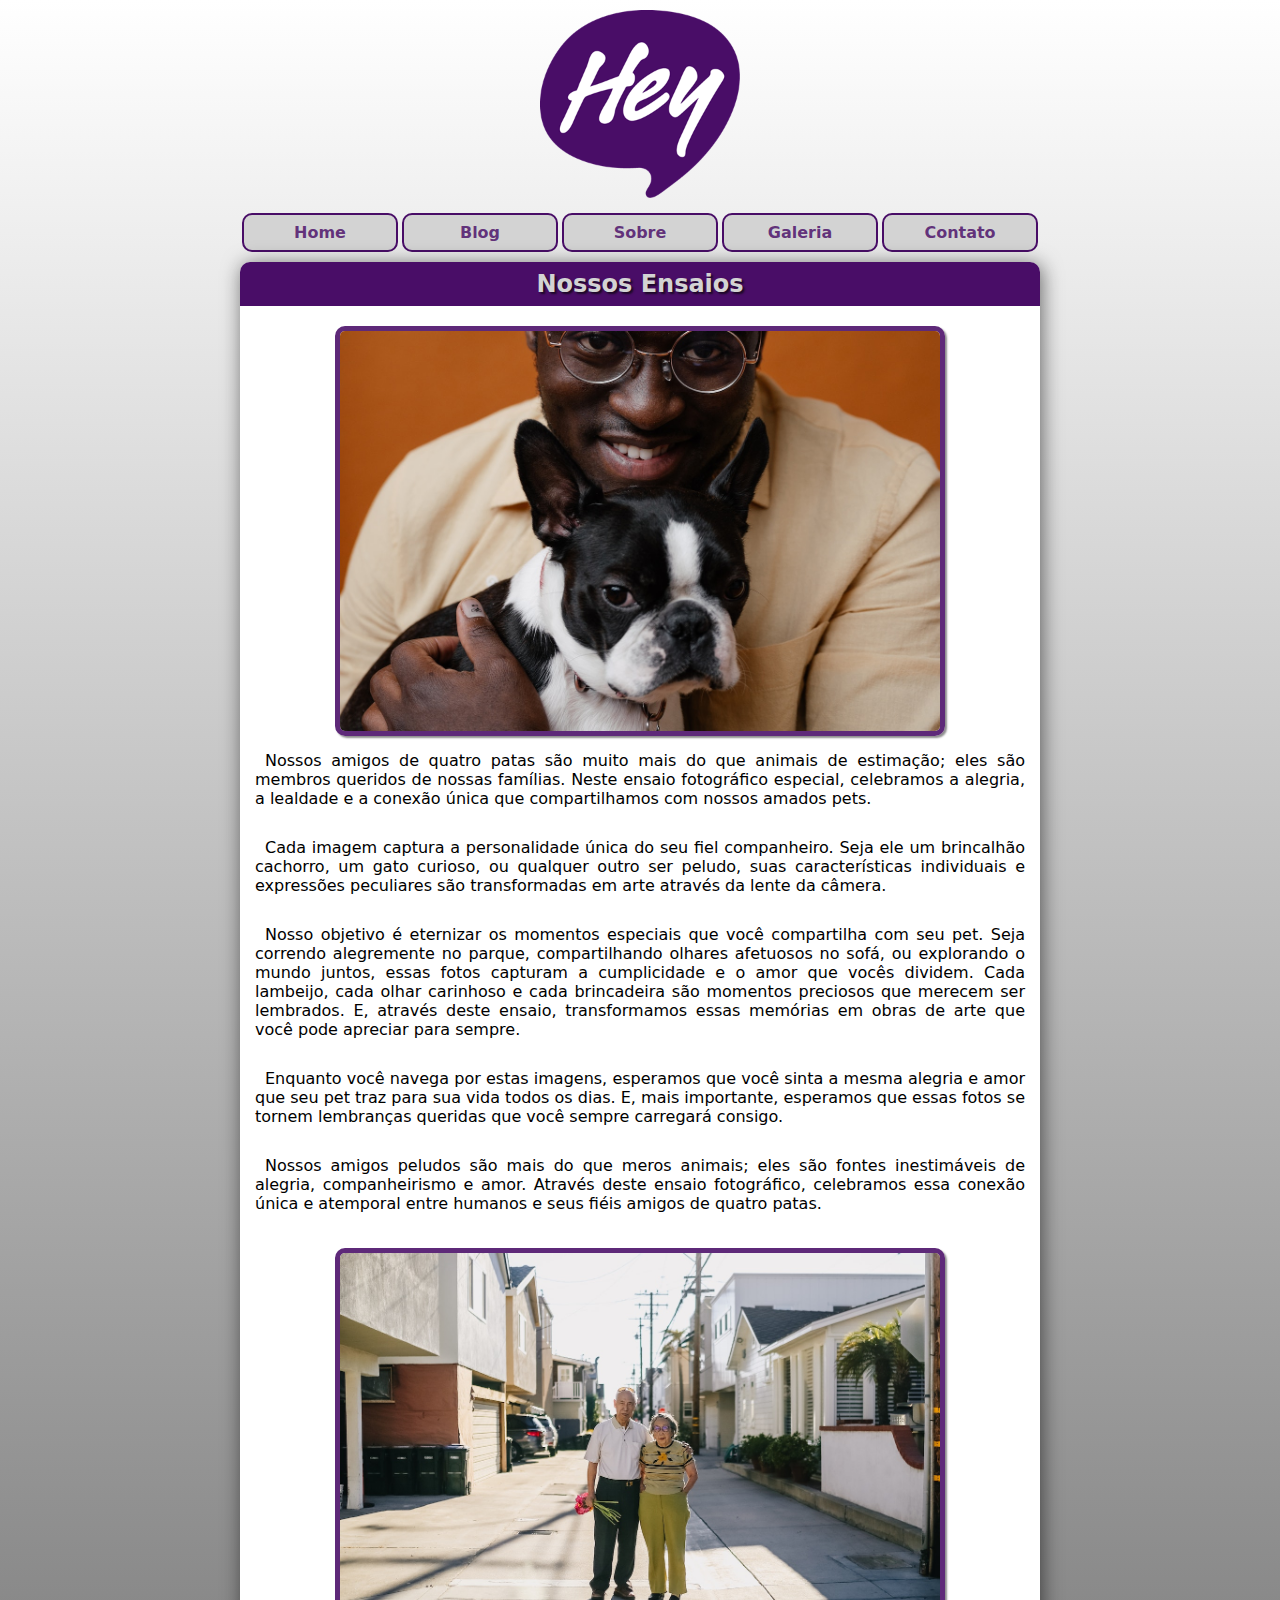
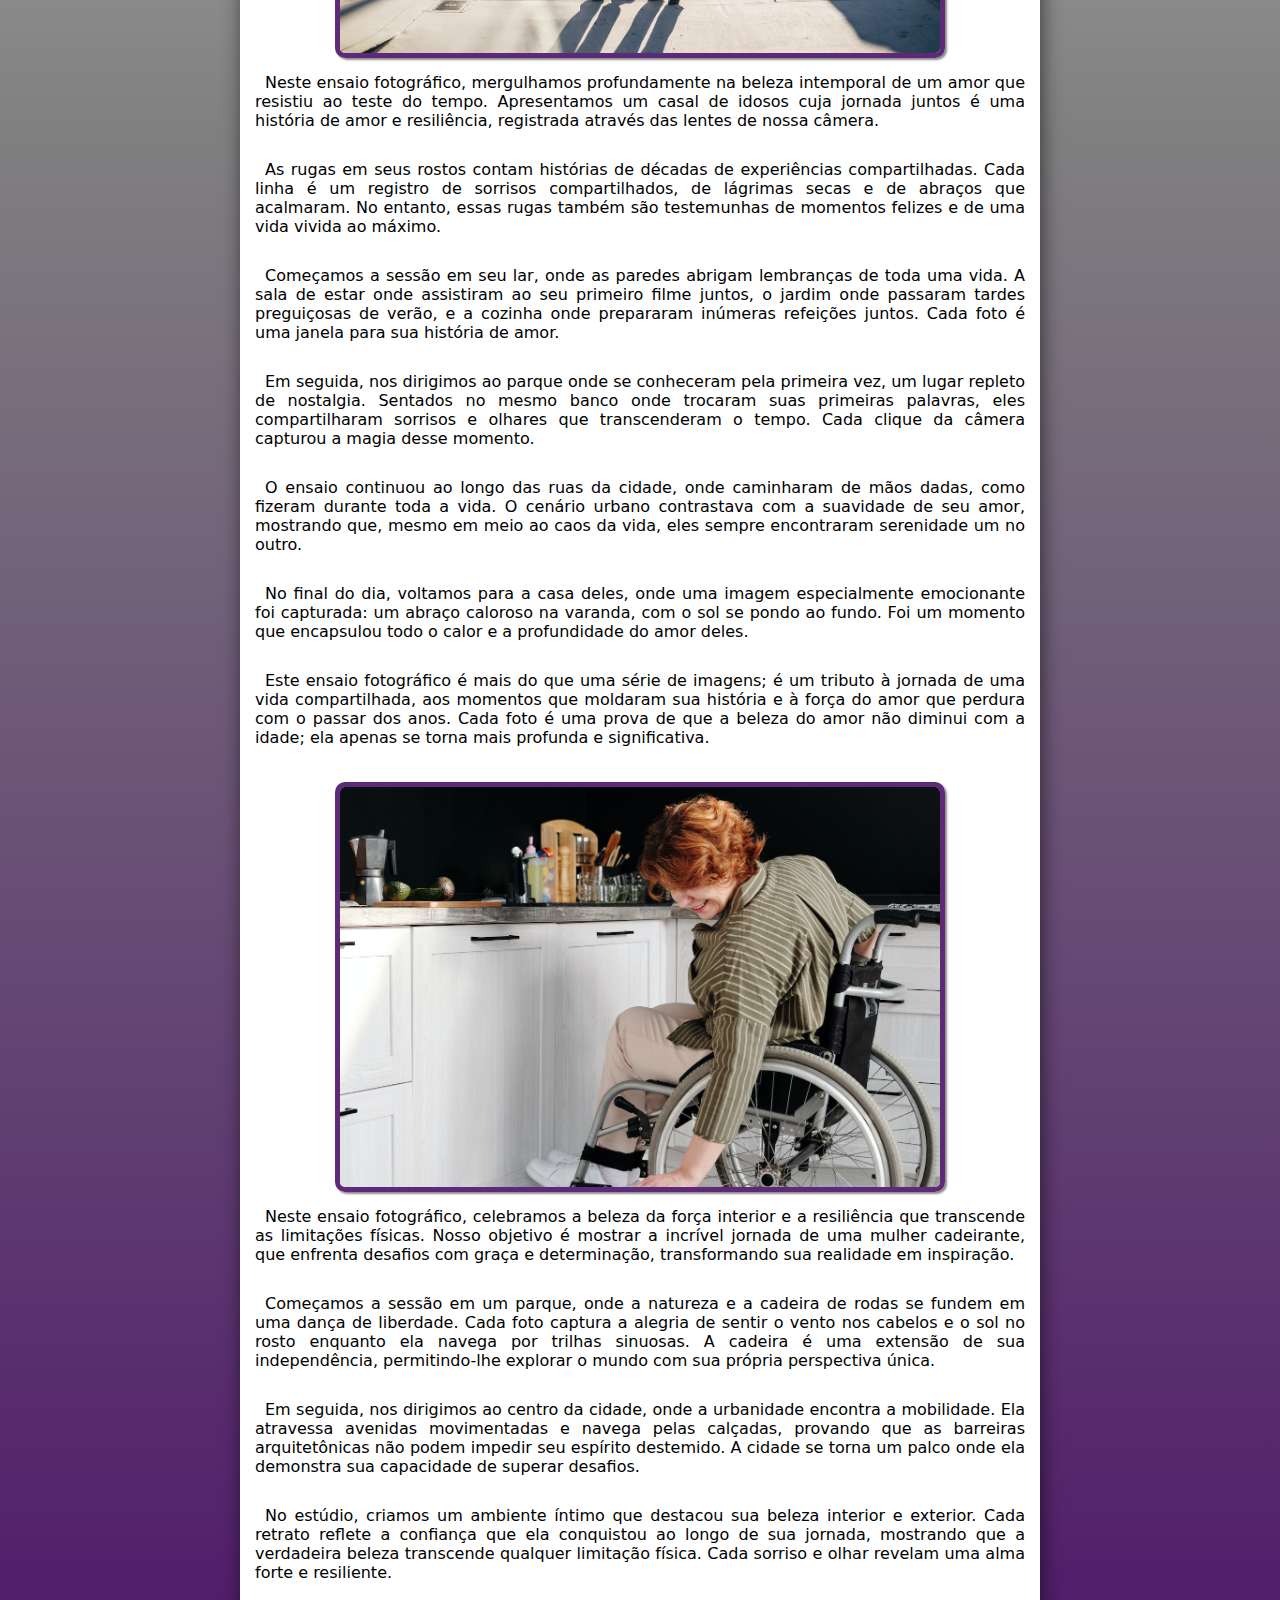
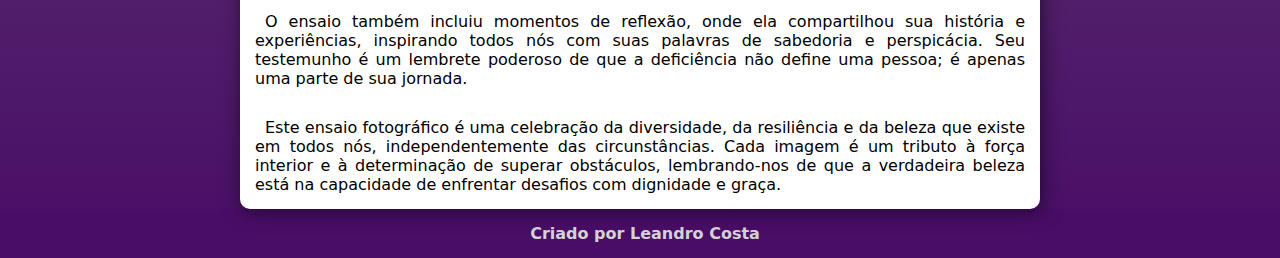
<file: index.html>
<!DOCTYPE html>
<html lang="pt-br">
<head>
    <meta charset="UTF-8">
    <meta name="viewport" content="width=device-width, initial-scale=1.0">
    <title>Hey Fotografia</title>
    <link rel="shortcut icon" href="imagens/favicon.ico" type="image/x-icon">
    <link rel="stylesheet" href="estilos/firstmobile.css">
    <link rel="stylesheet" href="estilos/mediaquery.css">
    
</head>
<body>
    <header>
        <img src="imagens/logo-hey.png" alt="logo">
        <div id="menu">
<menu>
<ul>
    <li><a href="index.html">Home</a></li>
    <li><a href="blog.html">Blog</a></li>
    <li><a href="sobre.html">Sobre</a></li>
    <li><a href="galeria.html">Galeria</a></li>
    <li><a href="contato.html">Contato</a></li>
</ul>
</menu>
</div>
    </header>
    <main>
        <article>
            <h1>Nossos Ensaios</h1>
         
<img src="imagens/foto1.jpg" id="foto1" alt="homem com cachorro">

<p>Nossos amigos de quatro patas são muito mais do que animais de estimação; eles são membros queridos de nossas famílias. Neste ensaio fotográfico especial, celebramos a alegria, a lealdade e a conexão única que compartilhamos com nossos amados pets.</p>
<p>Cada imagem captura a personalidade única do seu fiel companheiro. Seja ele um brincalhão cachorro, um gato curioso, ou qualquer outro ser peludo, suas características individuais e expressões peculiares são transformadas em arte através da lente da câmera.</p>
<p>Nosso objetivo é eternizar os momentos especiais que você compartilha com seu pet. Seja correndo alegremente no parque, compartilhando olhares afetuosos no sofá, ou explorando o mundo juntos, essas fotos capturam a cumplicidade e o amor que vocês dividem.
Cada lambeijo, cada olhar carinhoso e cada brincadeira são momentos preciosos que merecem ser lembrados. E, através deste ensaio, transformamos essas memórias em obras de arte que você pode apreciar para sempre.</p>
<p>Enquanto você navega por estas imagens, esperamos que você sinta a mesma alegria e amor que seu pet traz para sua vida todos os dias. E, mais importante, esperamos que essas fotos se tornem lembranças queridas que você sempre carregará consigo.</p>
<p>Nossos amigos peludos são mais do que meros animais; eles são fontes inestimáveis de alegria, companheirismo e amor. Através deste ensaio fotográfico, celebramos essa conexão única e atemporal entre humanos e seus fiéis amigos de quatro patas.</p>

<img src="imagens/foto2.jpg"  id="foto2" alt="casal de idosos">
<p>Neste ensaio fotográfico, mergulhamos profundamente na beleza intemporal de um amor que resistiu ao teste do tempo. Apresentamos um casal de idosos cuja jornada juntos é uma história de amor e resiliência, registrada através das lentes de nossa câmera.
<p>As rugas em seus rostos contam histórias de décadas de experiências compartilhadas. Cada linha é um registro de sorrisos compartilhados, de lágrimas secas e de abraços que acalmaram. No entanto, essas rugas também são testemunhas de momentos felizes e de uma vida vivida ao máximo.</p>
<p>Começamos a sessão em seu lar, onde as paredes abrigam lembranças de toda uma vida. A sala de estar onde assistiram ao seu primeiro filme juntos, o jardim onde passaram tardes preguiçosas de verão, e a cozinha onde prepararam inúmeras refeições juntos. Cada foto é uma janela para sua história de amor.</p>
<p>Em seguida, nos dirigimos ao parque onde se conheceram pela primeira vez, um lugar repleto de nostalgia. Sentados no mesmo banco onde trocaram suas primeiras palavras, eles compartilharam sorrisos e olhares que transcenderam o tempo. Cada clique da câmera capturou a magia desse momento.</p>
<p>O ensaio continuou ao longo das ruas da cidade, onde caminharam de mãos dadas, como fizeram durante toda a vida. O cenário urbano contrastava com a suavidade de seu amor, mostrando que, mesmo em meio ao caos da vida, eles sempre encontraram serenidade um no outro.</p>
<p>No final do dia, voltamos para a casa deles, onde uma imagem especialmente emocionante foi capturada: um abraço caloroso na varanda, com o sol se pondo ao fundo. Foi um momento que encapsulou todo o calor e a profundidade do amor deles.</p>
<p>Este ensaio fotográfico é mais do que uma série de imagens; é um tributo à jornada de uma vida compartilhada, aos momentos que moldaram sua história e à força do amor que perdura com o passar dos anos. Cada foto é uma prova de que a beleza do amor não diminui com a idade; ela apenas se torna mais profunda e significativa.</p>

<img src="imagens/foto3.jpg" id="foto3" alt="cadeirante na cozinha">
<p>Neste ensaio fotográfico, celebramos a beleza da força interior e a resiliência que transcende as limitações físicas. Nosso objetivo é mostrar a incrível jornada de uma mulher cadeirante, que enfrenta desafios com graça e determinação, transformando sua realidade em inspiração.</p>

<p>Começamos a sessão em um parque, onde a natureza e a cadeira de rodas se fundem em uma dança de liberdade. Cada foto captura a alegria de sentir o vento nos cabelos e o sol no rosto enquanto ela navega por trilhas sinuosas. A cadeira é uma extensão de sua independência, permitindo-lhe explorar o mundo com sua própria perspectiva única.</p>

<p>Em seguida, nos dirigimos ao centro da cidade, onde a urbanidade encontra a mobilidade. Ela atravessa avenidas movimentadas e navega pelas calçadas, provando que as barreiras arquitetônicas não podem impedir seu espírito destemido. A cidade se torna um palco onde ela demonstra sua capacidade de superar desafios.</p>

<p>No estúdio, criamos um ambiente íntimo que destacou sua beleza interior e exterior. Cada retrato reflete a confiança que ela conquistou ao longo de sua jornada, mostrando que a verdadeira beleza transcende qualquer limitação física. Cada sorriso e olhar revelam uma alma forte e resiliente.</p>

<p>O ensaio também incluiu momentos de reflexão, onde ela compartilhou sua história e experiências, inspirando todos nós com suas palavras de sabedoria e perspicácia. Seu testemunho é um lembrete poderoso de que a deficiência não define uma pessoa; é apenas uma parte de sua jornada.</p>

<p>Este ensaio fotográfico é uma celebração da diversidade, da resiliência e da beleza que existe em todos nós, independentemente das circunstâncias. Cada imagem é um tributo à força interior e à determinação de superar obstáculos, lembrando-nos de que a verdadeira beleza está na capacidade de enfrentar desafios com dignidade e graça.</p>
 </article>
    </main>

    <footer>
<p>Criado por <a href="https://leandrocostta.github.io/projeto-hey">Leandro Costa</a></p>
    </footer>
    <script>
    </script>
</body>
</html>
</file>
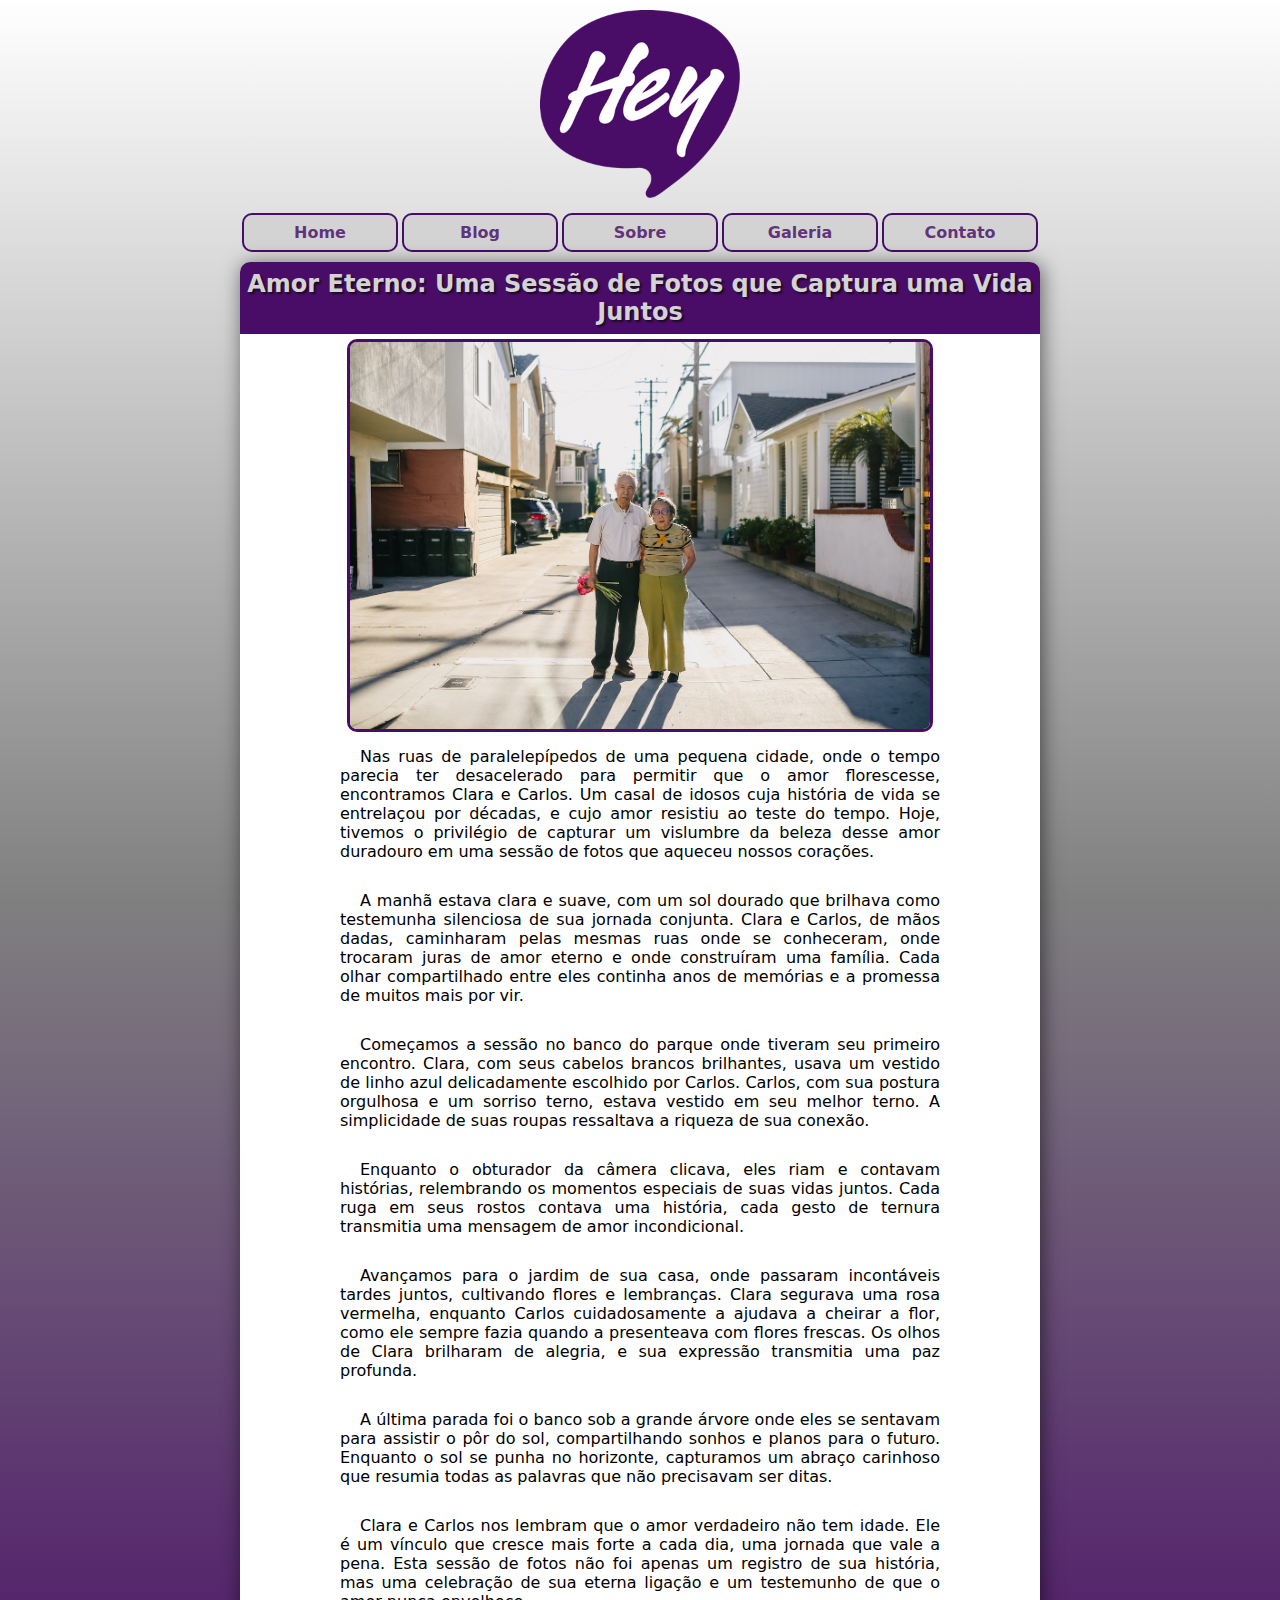
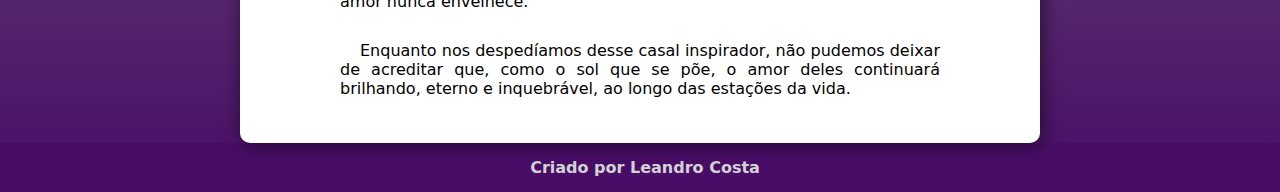
<file: blog.html>
<!DOCTYPE html>
<html lang="pt-br">
<head>
    <meta charset="UTF-8">
    <meta name="viewport" content="width=device-width, initial-scale=1.0">
    <title>Blog da Hey</title>
    <link rel="shortcut icon" href="imagens/favicon.ico" type="image/x-icon">
    <link rel="stylesheet" href="estilos/firstmobile.css">
    <link rel="stylesheet" href="estilos/mediaquery.css">
    
</head>
<body>
    <header>
        <img src="imagens/logo-hey.png" alt="logo">
        <div id="menu">
<menu>
<ul>
    <li><a href="index.html">Home</a></li>
    <li><a href="blog.html">Blog</a></li>
    <li><a href="sobre.html">Sobre</a></li>
    <li><a href="galeria.html">Galeria</a></li>
    <li><a href="contato.html">Contato</a></li>
</ul>
</menu>
</div>
    </header>


<main>
    <h1>Amor Eterno: Uma Sessão de Fotos que Captura uma Vida Juntos</h1>
<img src="imagens/foto2.jpg" alt="">
<p>Nas ruas de paralelepípedos de uma pequena cidade, onde o tempo parecia ter desacelerado para permitir que o amor florescesse, encontramos Clara e Carlos. Um casal de idosos cuja história de vida se entrelaçou por décadas, e cujo amor resistiu ao teste do tempo. Hoje, tivemos o privilégio de capturar um vislumbre da beleza desse amor duradouro em uma sessão de fotos que aqueceu nossos corações.</p>

   <p> A manhã estava clara e suave, com um sol dourado que brilhava como testemunha silenciosa de sua jornada conjunta. Clara e Carlos, de mãos dadas, caminharam pelas mesmas ruas onde se conheceram, onde trocaram juras de amor eterno e onde construíram uma família. Cada olhar compartilhado entre eles continha anos de memórias e a promessa de muitos mais por vir.</p>
    
    <p>Começamos a sessão no banco do parque onde tiveram seu primeiro encontro. Clara, com seus cabelos brancos brilhantes, usava um vestido de linho azul delicadamente escolhido por Carlos. Carlos, com sua postura orgulhosa e um sorriso terno, estava vestido em seu melhor terno. A simplicidade de suas roupas ressaltava a riqueza de sua conexão.</p>
    
    <p>Enquanto o obturador da câmera clicava, eles riam e contavam histórias, relembrando os momentos especiais de suas vidas juntos. Cada ruga em seus rostos contava uma história, cada gesto de ternura transmitia uma mensagem de amor incondicional.</p>
    
    <p>Avançamos para o jardim de sua casa, onde passaram incontáveis tardes juntos, cultivando flores e lembranças. Clara segurava uma rosa vermelha, enquanto Carlos cuidadosamente a ajudava a cheirar a flor, como ele sempre fazia quando a presenteava com flores frescas. Os olhos de Clara brilharam de alegria, e sua expressão transmitia uma paz profunda.</p>
    
<p>A última parada foi o banco sob a grande árvore onde eles se sentavam para assistir o pôr do sol, compartilhando sonhos e planos para o futuro. Enquanto o sol se punha no horizonte, capturamos um abraço carinhoso que resumia todas as palavras que não precisavam ser ditas.</p>
    
    <p>Clara e Carlos nos lembram que o amor verdadeiro não tem idade. Ele é um vínculo que cresce mais forte a cada dia, uma jornada que vale a pena. Esta sessão de fotos não foi apenas um registro de sua história, mas uma celebração de sua eterna ligação e um testemunho de que o amor nunca envelhece.</p>
    
<p>Enquanto nos despedíamos desse casal inspirador, não pudemos deixar de acreditar que, como o sol que se põe, o amor deles continuará brilhando, eterno e inquebrável, ao longo das estações da vida.</p>
    
    
    
    
    </p>
</main>









    <footer>
        <p>Criado por <a href="https://leandrocostta.github.io/projeto-hey">Leandro Costa</a></p>
            </footer>
</body>
</html>
</file>
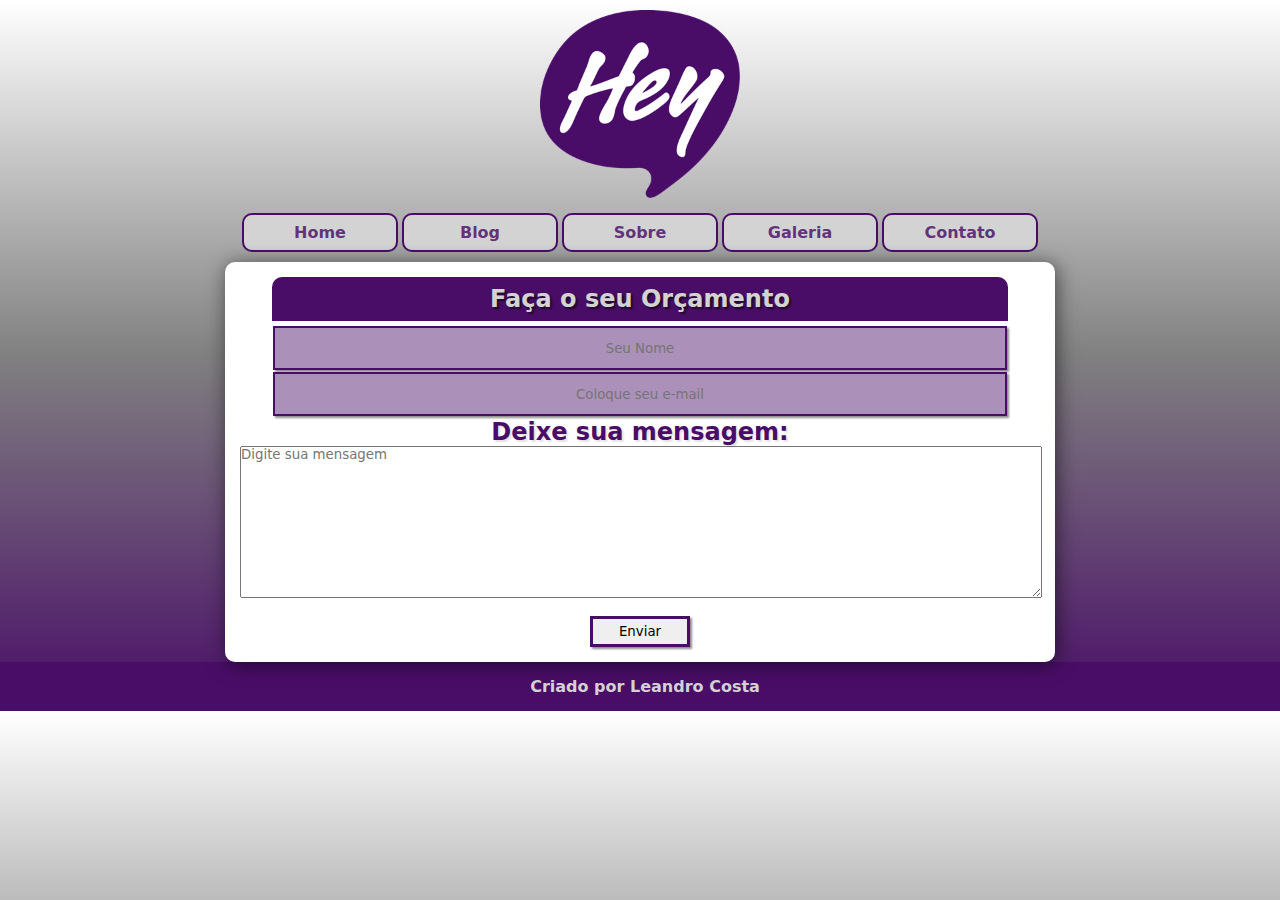
<file: contato.html>
<!DOCTYPE html>
<html lang="pt-br">
<head>
    <meta charset="UTF-8">
    <meta name="viewport" content="width=device-width, initial-scale=1.0">
    <title>Contato</title>
    <link rel="shortcut icon" href="imagens/favicon.ico" type="image/x-icon">
    <link rel="stylesheet" href="estilos/firstmobile.css">
    <link rel="stylesheet" href="estilos/mediaquery.css">
    <style>
main {
    padding: 15px;
}
main > h1 {
    width: 92%;
}
 form > h2 {
    font-family: system-ui, -apple-system, BlinkMacSystemFont, 'Segoe UI', Roboto, Oxygen, Ubuntu, Cantarell, 'Open Sans', 'Helvetica Neue', sans-serif;
    color: #490D67;
    text-align: center;
    text-shadow: 2px 2px 2px rgba(0, 0, 0, 0.116);
    }
   
#formulario {
    display: block;
    margin: auto;
}
#inome {
    display: block;
    margin: auto;
    background-color: #490d6775;
    font-family: system-ui, -apple-system, BlinkMacSystemFont, 'Segoe UI', Roboto, Oxygen, Ubuntu, Cantarell, 'Open Sans', 'Helvetica Neue', sans-serif;
    width: 90%;
    text-align: center;
    height: 30px;
    border: 2px solid #490D67;
    margin-bottom: 2px;
    
}
#iemail {
    display: block;
    margin: auto;
    background-color:#490d6775 ;
    font-family: system-ui, -apple-system, BlinkMacSystemFont, 'Segoe UI', Roboto, Oxygen, Ubuntu, Cantarell, 'Open Sans', 'Helvetica Neue', sans-serif;
    width: 90%;
    text-align: center;
    height: 30px;
    border: 2px solid #490D67;
    margin-bottom: 2px;
}
#imensagem {
    display: block;
    margin: auto;
    font-family: system-ui, -apple-system, BlinkMacSystemFont, 'Segoe UI', Roboto, Oxygen, Ubuntu, Cantarell, 'Open Sans', 'Helvetica Neue', sans-serif;
    width: 100%;
}
input {
    display: block;
    margin: auto;
    width: 100px;
    border: 3px solid #490D67;
    padding: 5px;
    box-shadow: 2px 2px 2px rgba(0, 0, 0, 0.452);
    font-family: system-ui, -apple-system, BlinkMacSystemFont, 'Segoe UI', Roboto, Oxygen, Ubuntu, Cantarell, 'Open Sans', 'Helvetica Neue', sans-serif;
}
    </style>
</head>
<body>
    <header>
        <img src="imagens/logo-hey.png" alt="logo">
        <div id="menu">
<menu>
<ul>
    <li><a href="index.html">Home</a></li>
    <li><a href="blog.html">Blog</a></li>
    <li><a href="sobre.html">Sobre</a></li>
    <li><a href="galeria.html">Galeria</a></li>
    <li><a href="contato.html">Contato</a></li>
</ul>
</menu>
</div>
    </header>

<main>
<h1>Faça o seu Orçamento</h1>
<div id="formulario">
<form action="cadastro.php" method="post" autocomplete="on">
    <label for="inome"></label>
    <input type="text" name="nome" id="inome" required placeholder="Seu Nome" maxlength="20" autocomplete="name">
    <label for="iemail"></label>
    <input type="email" name="email" id="iemail" required placeholder="Coloque seu e-mail" autocomplete="email">
    <h2>Deixe sua mensagem:</h2>
    <textarea name="mensagem" id="imensagem" cols="30" rows="10" placeholder="Digite sua mensagem"></textarea><br>
    <input type="submit" value="Enviar">
</form>
</div>
</main>








    <footer>
        <p>Criado por <a href="https://leandrocostta.github.io/projeto-hey">Leandro Costa</a></p>
            </footer>
</body>
</html>
</file>
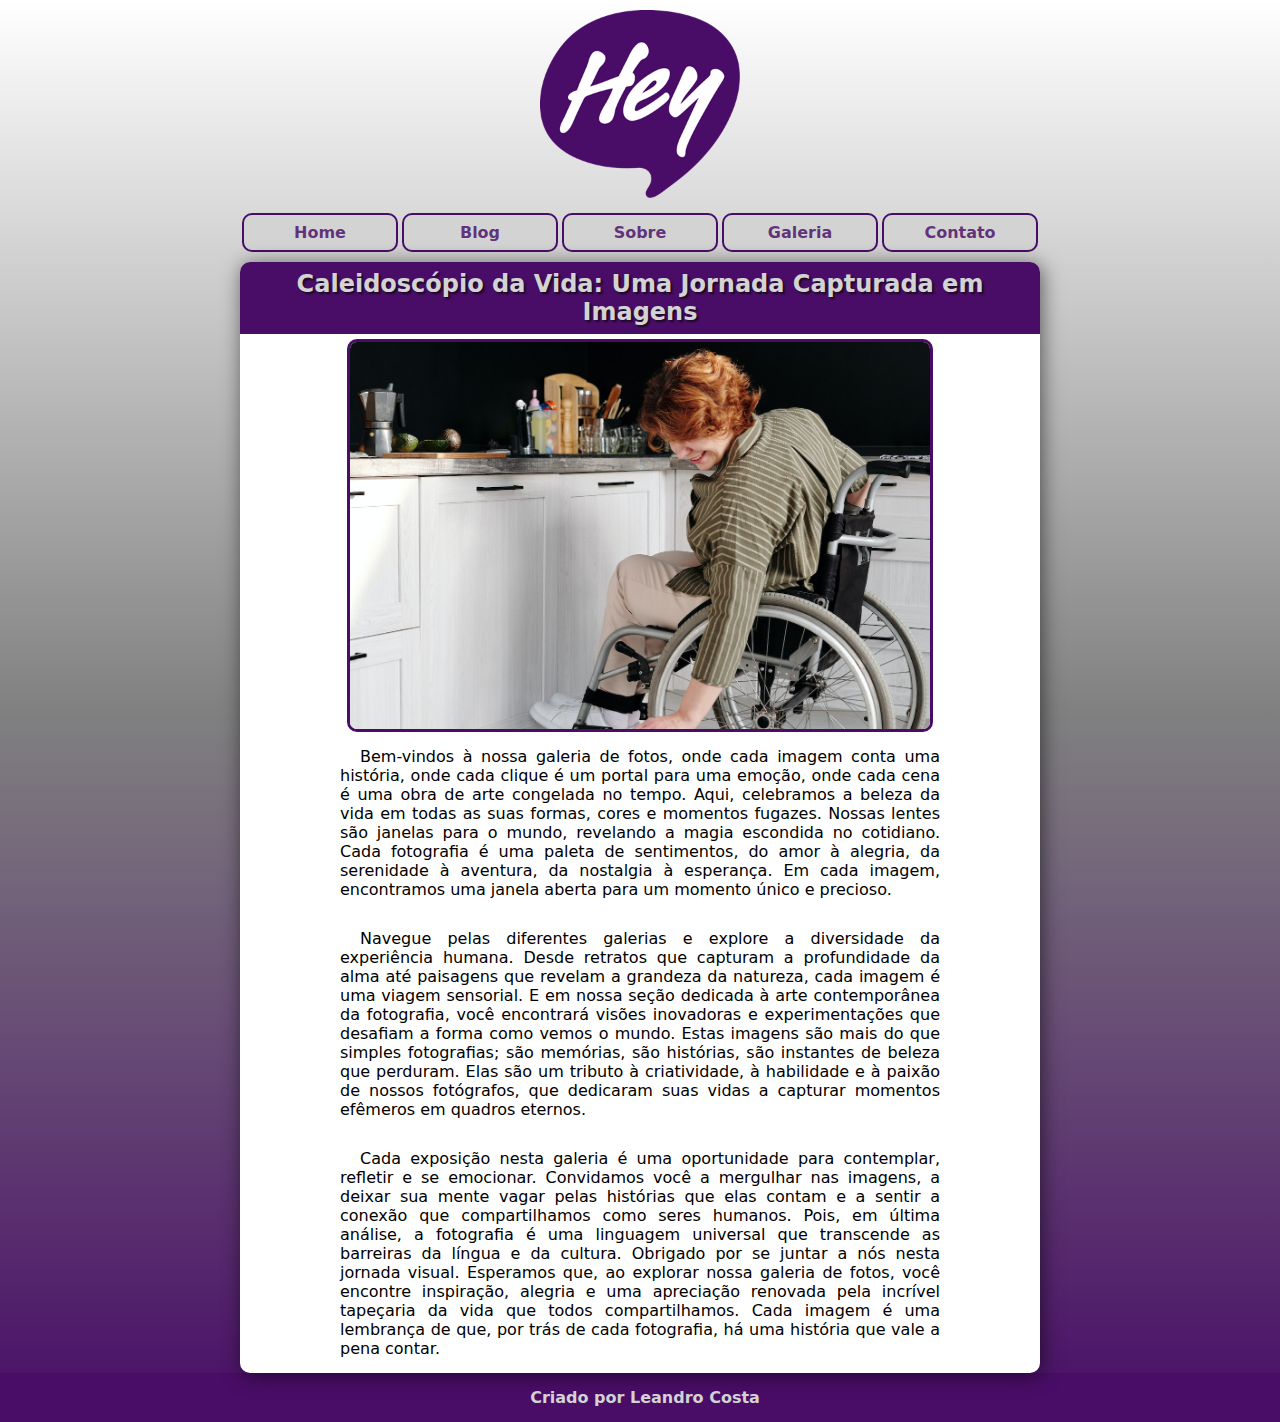
<file: galeria.html>
<!DOCTYPE html>
<html lang="pt-br">
<head>
    <meta charset="UTF-8">
    <meta name="viewport" content="width=device-width, initial-scale=1.0">
    <title>Galeria</title>
    <link rel="shortcut icon" href="imagens/favicon.ico" type="image/x-icon">
    <link rel="stylesheet" href="estilos/firstmobile.css">
    <link rel="stylesheet" href="estilos/mediaquery.css">
    </head>
<body>
    <header>
        <img src="imagens/logo-hey.png" alt="logo">
        <div id="menu">
<menu>
<ul>
    <li><a href="index.html">Home</a></li>
    <li><a href="blog.html">Blog</a></li>
    <li><a href="sobre.html">Sobre</a></li>
    <li><a href="galeria.html">Galeria</a></li>
    <li><a href="contato.html">Contato</a></li>
</ul>
</menu>
</div>
    </header>


<main>
<h1>Caleidoscópio da Vida: Uma Jornada Capturada em Imagens</h1>
<img src="imagens/foto3.jpg" alt="">

<p>Bem-vindos à nossa galeria de fotos, onde cada imagem conta uma história, onde cada clique é um portal para uma emoção, onde cada cena é uma obra de arte congelada no tempo. Aqui, celebramos a beleza da vida em todas as suas formas, cores e momentos fugazes.

Nossas lentes são janelas para o mundo, revelando a magia escondida no cotidiano. Cada fotografia é uma paleta de sentimentos, do amor à alegria, da serenidade à aventura, da nostalgia à esperança. Em cada imagem, encontramos uma janela aberta para um momento único e precioso.</p>

<p>Navegue pelas diferentes galerias e explore a diversidade da experiência humana. Desde retratos que capturam a profundidade da alma até paisagens que revelam a grandeza da natureza, cada imagem é uma viagem sensorial. E em nossa seção dedicada à arte contemporânea da fotografia, você encontrará visões inovadoras e experimentações que desafiam a forma como vemos o mundo.

Estas imagens são mais do que simples fotografias; são memórias, são histórias, são instantes de beleza que perduram. Elas são um tributo à criatividade, à habilidade e à paixão de nossos fotógrafos, que dedicaram suas vidas a capturar momentos efêmeros em quadros eternos.</p>

<p>Cada exposição nesta galeria é uma oportunidade para contemplar, refletir e se emocionar. Convidamos você a mergulhar nas imagens, a deixar sua mente vagar pelas histórias que elas contam e a sentir a conexão que compartilhamos como seres humanos. Pois, em última análise, a fotografia é uma linguagem universal que transcende as barreiras da língua e da cultura.

Obrigado por se juntar a nós nesta jornada visual. Esperamos que, ao explorar nossa galeria de fotos, você encontre inspiração, alegria e uma apreciação renovada pela incrível tapeçaria da vida que todos compartilhamos. Cada imagem é uma lembrança de que, por trás de cada fotografia, há uma história que vale a pena contar.</p>







</main>







    <footer>
        <p>Criado por <a href="https://leandrocostta.github.io/projeto-hey">Leandro Costa</a></p>
            </footer>
</body>
</html>
</file>
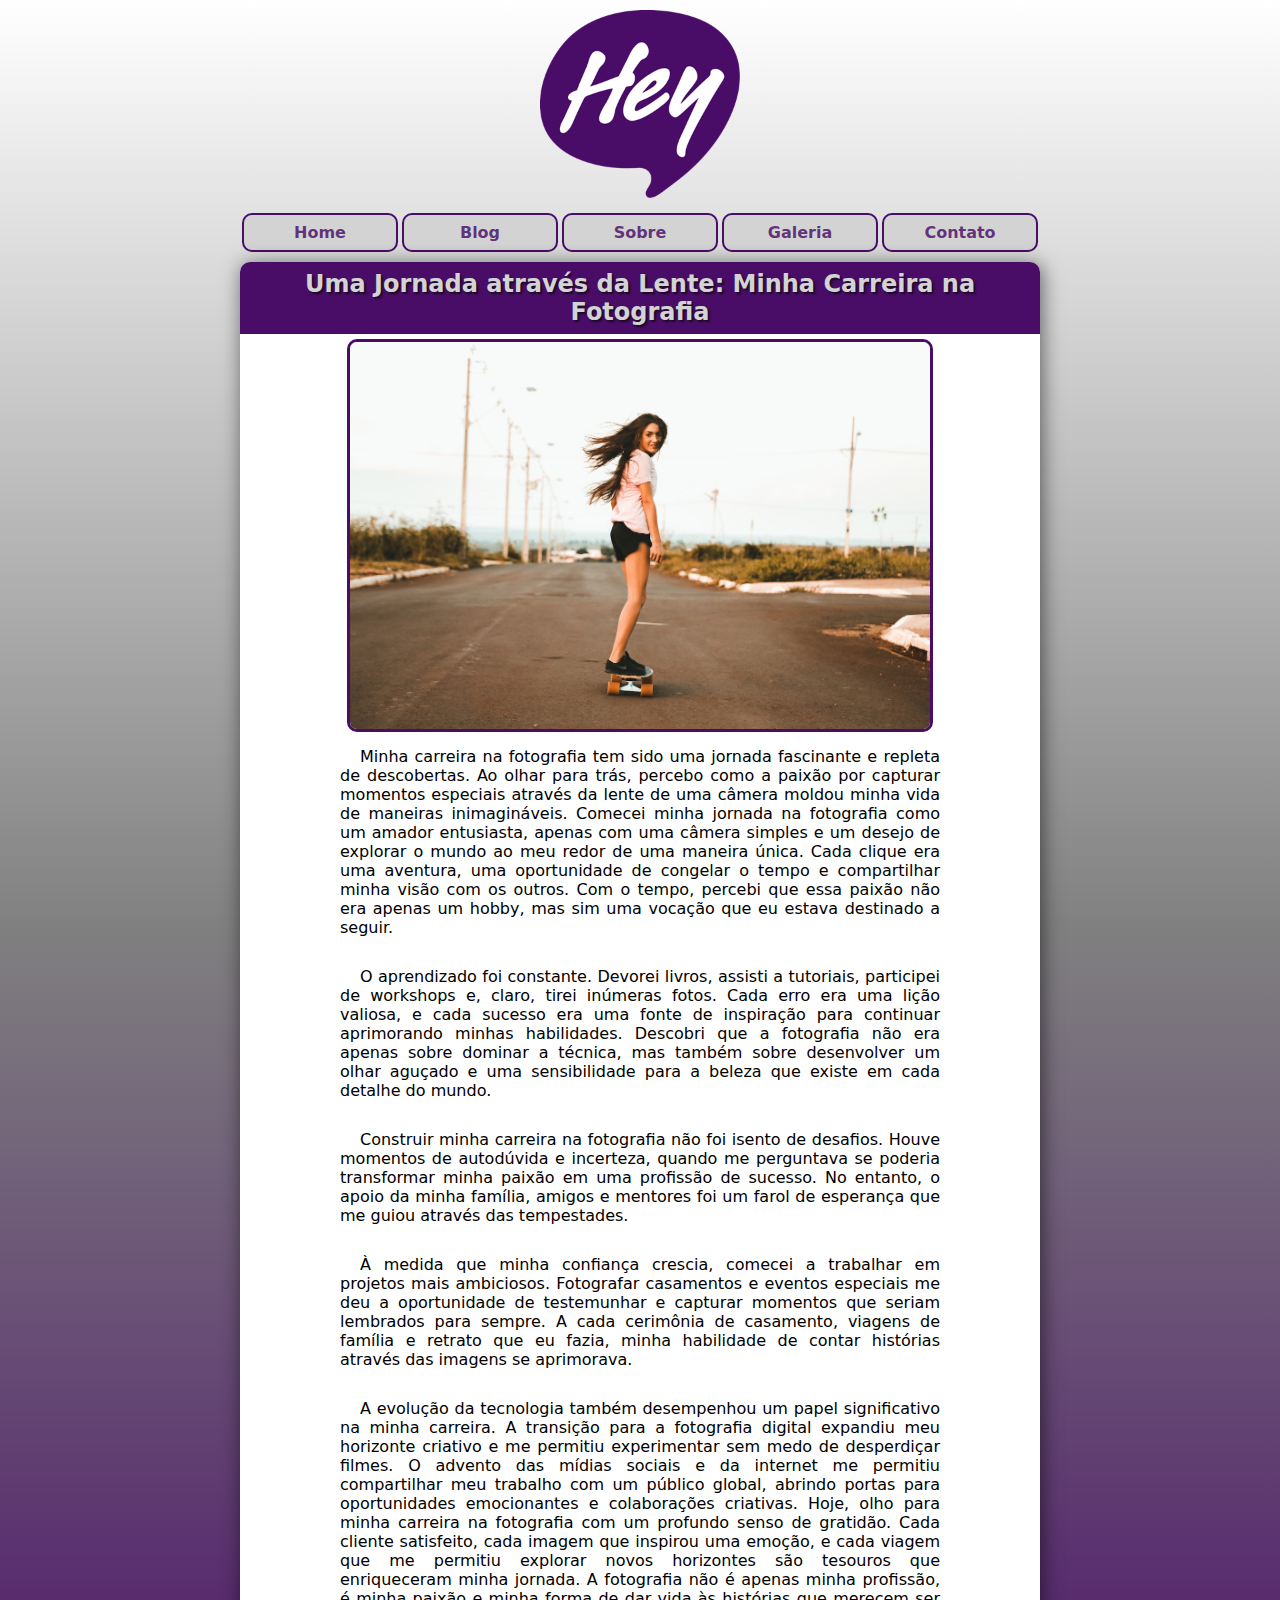
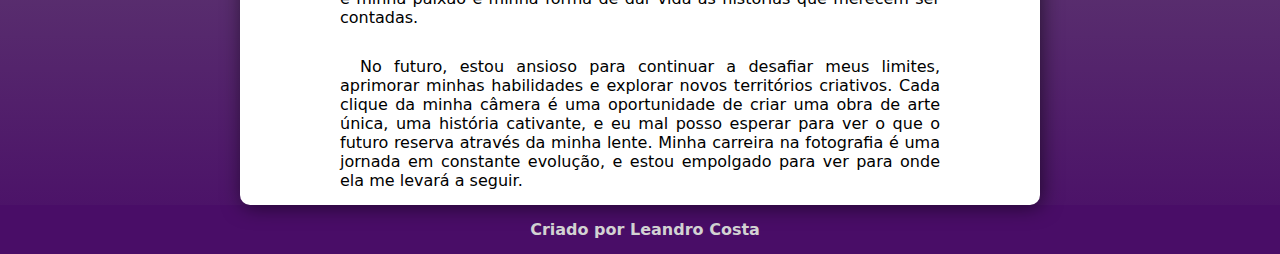
<file: sobre.html>
<!DOCTYPE html>
<html lang="pt-br">
<head>
    <meta charset="UTF-8">
    <meta name="viewport" content="width=device-width, initial-scale=1.0">
    <title>Sobre</title>
    <link rel="shortcut icon" href="imagens/favicon.ico" type="image/x-icon">
    <link rel="stylesheet" href="estilos/firstmobile.css">
    <link rel="stylesheet" href="estilos/mediaquery.css">
    </head>
<body>
    <header>
        <img src="imagens/logo-hey.png" alt="logo">
        <div id="menu">
<menu>
<ul>
    <li><a href="index.html">Home</a></li>
    <li><a href="blog.html">Blog</a></li>
    <li><a href="sobre.html">Sobre</a></li>
    <li><a href="galeria.html">Galeria</a></li>
    <li><a href="contato.html">Contato</a></li>
</ul>
</menu>
</div>
    </header>
<main>
<h1>Uma Jornada através da Lente: Minha Carreira na Fotografia</h1>
<img src="imagens/foto4.jpg" alt="">

<p>Minha carreira na fotografia tem sido uma jornada fascinante e repleta de descobertas. Ao olhar para trás, percebo como a paixão por capturar momentos especiais através da lente de uma câmera moldou minha vida de maneiras inimagináveis.

Comecei minha jornada na fotografia como um amador entusiasta, apenas com uma câmera simples e um desejo de explorar o mundo ao meu redor de uma maneira única. Cada clique era uma aventura, uma oportunidade de congelar o tempo e compartilhar minha visão com os outros. Com o tempo, percebi que essa paixão não era apenas um hobby, mas sim uma vocação que eu estava destinado a seguir.</p>

<p>O aprendizado foi constante. Devorei livros, assisti a tutoriais, participei de workshops e, claro, tirei inúmeras fotos. Cada erro era uma lição valiosa, e cada sucesso era uma fonte de inspiração para continuar aprimorando minhas habilidades. Descobri que a fotografia não era apenas sobre dominar a técnica, mas também sobre desenvolver um olhar aguçado e uma sensibilidade para a beleza que existe em cada detalhe do mundo.</p>

<p>Construir minha carreira na fotografia não foi isento de desafios. Houve momentos de autodúvida e incerteza, quando me perguntava se poderia transformar minha paixão em uma profissão de sucesso. No entanto, o apoio da minha família, amigos e mentores foi um farol de esperança que me guiou através das tempestades.</p>

<p>À medida que minha confiança crescia, comecei a trabalhar em projetos mais ambiciosos. Fotografar casamentos e eventos especiais me deu a oportunidade de testemunhar e capturar momentos que seriam lembrados para sempre. A cada cerimônia de casamento, viagens de família e retrato que eu fazia, minha habilidade de contar histórias através das imagens se aprimorava.</p>

<p>A evolução da tecnologia também desempenhou um papel significativo na minha carreira. A transição para a fotografia digital expandiu meu horizonte criativo e me permitiu experimentar sem medo de desperdiçar filmes. O advento das mídias sociais e da internet me permitiu compartilhar meu trabalho com um público global, abrindo portas para oportunidades emocionantes e colaborações criativas.

Hoje, olho para minha carreira na fotografia com um profundo senso de gratidão. Cada cliente satisfeito, cada imagem que inspirou uma emoção, e cada viagem que me permitiu explorar novos horizontes são tesouros que enriqueceram minha jornada. A fotografia não é apenas minha profissão, é minha paixão e minha forma de dar vida às histórias que merecem ser contadas.</p>

<p>No futuro, estou ansioso para continuar a desafiar meus limites, aprimorar minhas habilidades e explorar novos territórios criativos. Cada clique da minha câmera é uma oportunidade de criar uma obra de arte única, uma história cativante, e eu mal posso esperar para ver o que o futuro reserva através da minha lente. Minha carreira na fotografia é uma jornada em constante evolução, e estou empolgado para ver para onde ela me levará a seguir.</p>





</main>










    <footer>
        <p>Criado por <a href="https://leandrocostta.github.io/projeto-hey">Leandro Costa</a></p>
            </footer>
</body>
</html>
</file>
<file: estilos/firstmobile.css>
@charset "UTF-8";

* {
    margin: 0px;
    padding: 0px;
}
html, body {
    width: 100vw;
}
body {
    background: linear-gradient(to bottom,white, grey, #490D67);
}
header {
    display: block;
    position: relative;
    text-align: center;
    
}
h1 {
    display: block;
    margin: auto;
    text-align: center;
    font-size: 1em;
    font-family: system-ui, -apple-system, BlinkMacSystemFont, 'Segoe UI', Roboto, Oxygen, Ubuntu, Cantarell, 'Open Sans', 'Helvetica Neue', sans-serif;
    padding: 8px 0px 8px 0px;
    width: 390px;
    text-shadow: 2px 2px 2px #070707ae;
    color: lightgray;
    background-color: #490D67;
    border-top-right-radius:10px ;
    border-top-left-radius:10px ;
    margin-bottom: 5px;
}
p {
    text-align: justify;
    text-indent: 10px;
    font-family: system-ui, -apple-system, BlinkMacSystemFont, 'Segoe UI', Roboto, Oxygen, Ubuntu, Cantarell, 'Open Sans', 'Helvetica Neue', sans-serif;
    margin: auto;
    padding: 15px;
}
header > img {
    display: block;
    margin: auto;
    width: 200px;
    padding: 10px;
    
}
menu > ul > li {
    display: block;
    margin: auto;
    padding: 8px;
    text-align: center;
    width:320px;
    margin-top: 5px;
    
}
a {
    text-decoration: none;
    color: #490d67d4;
}
li {
    font-family: system-ui, -apple-system, BlinkMacSystemFont, 'Segoe UI', Roboto, Oxygen, Ubuntu, Cantarell, 'Open Sans', 'Helvetica Neue', sans-serif;
    width: 400px;
    text-align: center;
    font-weight: bolder;
    font-size: 1.em;
    color: #490d67ae;
    background-color: lightgray;
    border: 2px solid #490D67 ;
    margin: 1px;
    border-radius: 10px;
    cursor: pointer;
}
li:hover {
    background-color: #490d67ae;
    color:lightgray ;
    transition: .7s;
    border: 2px solid white;
}
main {
    background-color: white;
    display: block;
    position: relative;
    width: 390px;
    margin: auto;
    margin-top: 10px;
    border-radius: 10px;
    box-shadow: 2px 2px 20px rgba(0, 0, 0, 0.553);

}
article > img {
    display: block;
    margin: auto;
    width: 370px;
    border: 5px solid #490d67e1;
    border-radius: 10px;
    margin-top: 20px;
    box-shadow: 2px 2px 2px rgba(0, 0, 0, 0.452);
}

footer > p {
    background-color: #490D67;
    color: lightgrey;
    text-align: center;
    font-family: system-ui, -apple-system, BlinkMacSystemFont, 'Segoe UI', Roboto, Oxygen, Ubuntu, Cantarell, 'Open Sans', 'Helvetica Neue', sans-serif;
    font-weight: bolder;
}
footer > p > a {
    color: lightgrey;
}
footer > p > a:hover {
    color: black;
}

 main > img {
    display: block;
    margin: auto;
    width: 360px;
    border: 3px solid #490D67;
    border-radius: 10px;
}
main > p {
    width: 350px;
    text-align: justify;
    text-indent: 20px;
}
</file>
<file: estilos/mediaquery.css>
@charset "UTF-8";

/*  tablet 769px a 992px     */

@media screen and (min-width:769px) and (max-width:992px) {

    menu > ul > li {
        display: inline-block;
        margin: auto;
        padding: 8px;
        text-align: center;
        width:96px;
        margin-top: 5px;
        }
        main {
            background-color: white;
            display: block;
            position: relative;
            width: 600px;
            margin: auto;
            margin-top: 10px;
            border-radius: 10px;
            box-shadow: 2px 2px 20px rgba(0, 0, 0, 0.553);
        
        }
        h1 {
            display: block;
            margin: auto;
            font-size: 1.4em;
            text-align: center;
            font-family: system-ui, -apple-system, BlinkMacSystemFont, 'Segoe UI', Roboto, Oxygen, Ubuntu, Cantarell, 'Open Sans', 'Helvetica Neue', sans-serif;
            width: 600px;
            text-shadow: 2px 2px 2px #070707ae;
            color: lightgray;
            background-color: #490D67;
            border-top-right-radius:10px ;
            border-top-left-radius:10px ;
            margin-bottom: 5px;
        }
        article > img {
            display: block;
            margin: auto;
            width: 480px;
            border: 5px solid #490d67e1;
            border-radius: 10px;
            margin-top: 20px;
            box-shadow: 2px 2px 2px rgba(0, 0, 0, 0.452);
        }
        main > p {
            width: 500px;
            text-align: justify;
    
        }
        main > img {
            width: 480px;

        }
        
}
    @media screen and (min-width:992px) {

        menu > ul > li {
            display: inline-block;
            margin: auto;
            padding: 8px;
            text-align: center;
            width:136px;
            margin-top: 5px;
            }
            main {
                background-color: white;
                display: block;
                position: relative;
                width: 800px;
                margin: auto;
                margin-top: 10px;
                border-radius: 10px;
                box-shadow: 2px 2px 20px rgba(0, 0, 0, 0.553);
            
            }
            h1 {
                display: block;
                margin: auto;
                text-align: center;
                font-family: system-ui, -apple-system, BlinkMacSystemFont, 'Segoe UI', Roboto, Oxygen, Ubuntu, Cantarell, 'Open Sans', 'Helvetica Neue', sans-serif;
                font-size: 1.5em;
                width: 800px;
                text-shadow: 2px 2px 2px #070707ae;
                color: lightgray;
                background-color: #490D67;
                border-top-right-radius:10px ;
                border-top-left-radius:10px ;
                margin-bottom: 5px;
            }
            article > img {
                display: block;
                margin: auto;
                width: 600px;
                border: 5px solid #490d67e1;
                border-radius: 10px;
                margin-top: 20px;
                box-shadow: 2px 2px 2px rgba(0, 0, 0, 0.452);
            }
            main > p {
                width: 600px;
                text-align: justify;
                
            }
            main > img {
                width: 580px;
    
            }
    }
</file>
